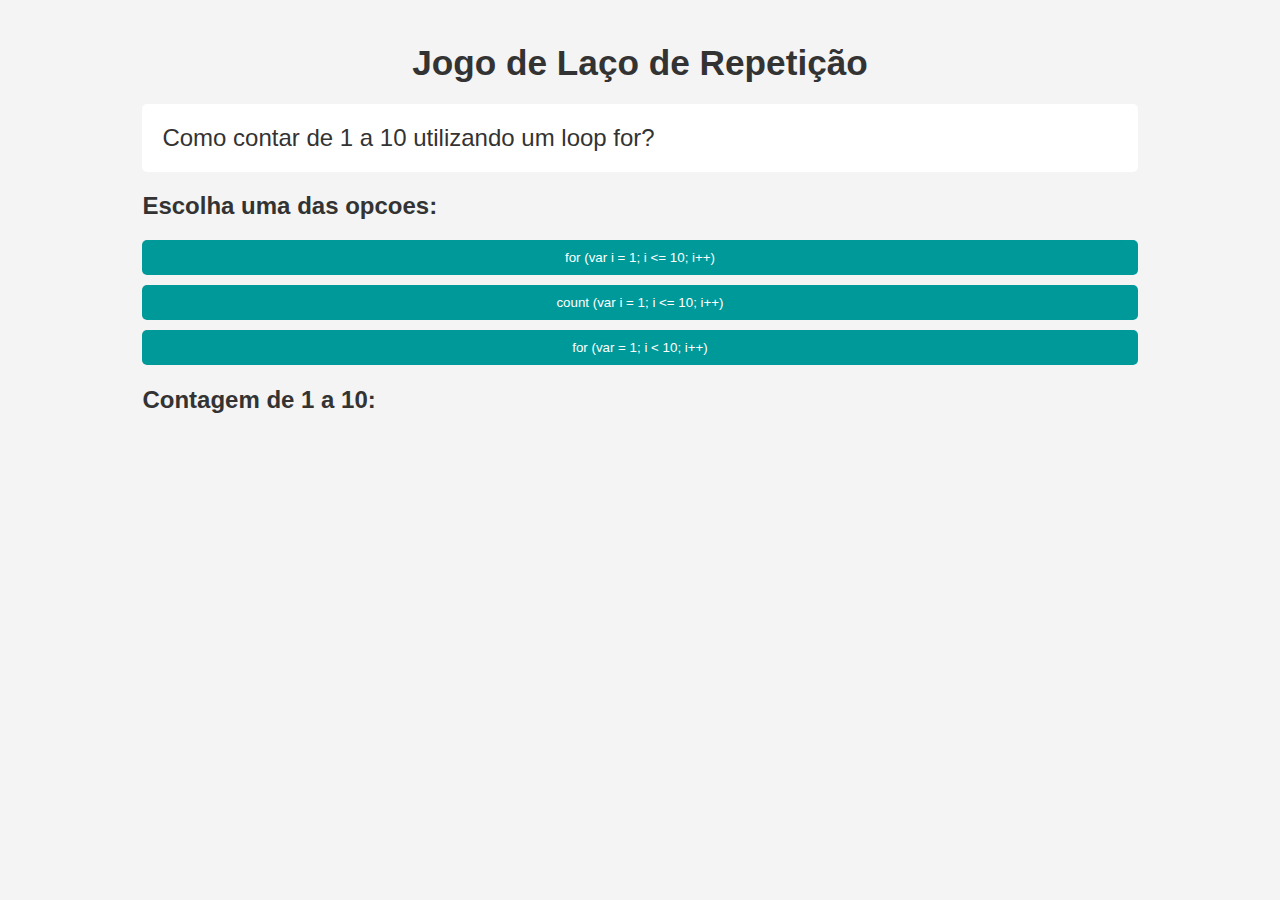
<file: projAlgoritmos/src/html/index.html>
<!DOCTYPE html>
<html>
  <head>
    <title>Laço de Repetição</title>
    <meta charset="UTF-8" />
    <meta http-equiv="X-UA-Compatible" content="IE=edge" />
    <meta name="viewport" content="width=device-width, initial-scale=1.0" />
    <link rel="stylesheet" href="../css/styles.css" />
  </head>

  <body>
    <div class="container">
      <h1>Jogo de Laço de Repetição</h1>
      <div id="pergunta"></div>
      <h2>Escolha uma das opcoes:</h2>

      <div id="opcoes"></div>
      <p id="resultado"></p>
      <h2>Contagem de 1 a 10:</h2>

      <div id="contador">
        <h2>Acertou!? Aqui está o retorno da sua resposta:</h2>
        <ul id="contagem"></ul>
      </div>
    </div>

    <script src="../js/script.js"></script>
  </body>
</html>
</file>
<file: projAlgoritmos/src/css/styles.css>
body {
  background-color: #f4f4f4;
  font-family: Arial, sans-serif;
  padding: 10px;
  color: #333;
}

.container {
  width: 80%;
  margin: auto;
  overflow: hidden;
}

h1 {
  font-size: 2.2em;
  line-height: 1.2;
  margin-bottom: 20px;
  text-align: center;
}

#pergunta {
  font-size: 1.5em;
  margin-bottom: 20px;
  background-color: #fff;
  padding: 20px;
  border-radius: 5px;
}

#opcoes {
  display: flex;
  flex-direction: column;
  gap: 10px;
  margin-bottom: 20px;
}

#opcoes button {
  padding: 10px;
  background-color: #009999;
  color: #fff;
  border: none;
  border-radius: 5px;
  cursor: pointer;
  transition: background 0.3s;
}

#opcoes button:hover {
  background-color: #006666;
}

#resultado {
  font-size: 1.3em;
  margin-bottom: 20px;
}

#contador {
  background-color: #fff;
  padding: 20px;
  border-radius: 5px;
  display: none;
}

#contador h2 {
  font-size: 1.5em;
  margin-bottom: 20px;
}
</file>
